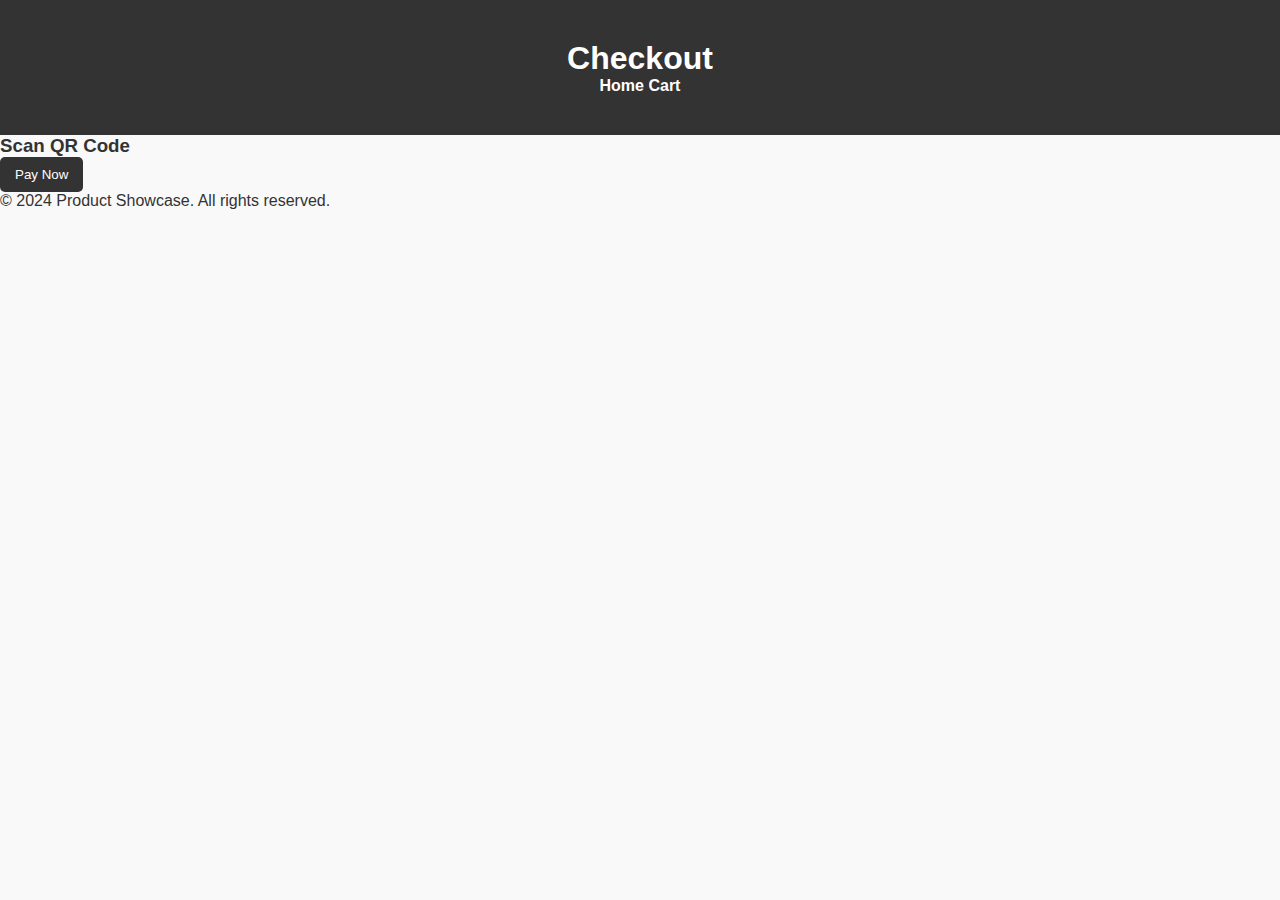
<file: checkout.html>
<!DOCTYPE html>
<html lang="en">
<head>
    <meta charset="UTF-8">
    <meta name="viewport" content="width=device-width, initial-scale=1.0">
    <title>Checkout</title>
    <link rel="stylesheet" href="css/style.css">
    <script src="https://cdnjs.cloudflare.com/ajax/libs/jquery/3.6.0/jquery.min.js"></script>
    <script src="https://davidshimjs.github.io/qrcodejs/qrcode.min.js"></script>
</head>
<body>

    <header>
        <h1>Checkout</h1>
        <nav>
            <a href="index.html">Home</a>
            <a href="cart.html">Cart</a>
        </nav>
    </header>

    <main>
        <div class="checkout-container">
            <form id="payment-form">
                <h3>Scan QR Code</h3>
                <div id="qrcode"></div>
                <button type="submit">Pay Now</button>
            </form>
        </div>
    </main>

    <footer>
        <p>&copy; 2024 Product Showcase. All rights reserved.</p>
    </footer>

    <script src="js/script.js"></script>
    <script>
        $(document).ready(function() {
            const upiId = "9423615978@ptyes"; // Replace with your UPI ID
            new QRCode(document.getElementById("qrcode"), upiId);
            $('#payment-form').on('submit', function(event) {
                event.preventDefault();
                alert(`Thank you for your purchase! Please pay ₹${calculateTotal()} to ${upiId}`);
                recordOrder();
            });
        });
    </script>
</body>
</html>
</file>
<file: css/style.css>
/* General Reset */
* {
    margin: 0;
    padding: 0;
    box-sizing: border-box;
}

body {
    font-family: Arial, sans-serif;
    background-color: #f9f9f9;
    color: #333;
}

/* Header */
header {
    background-color: #333;
    color: #fff;
    padding: 40px;
    text-align: center;
}

header nav ul {
    list-style: none;
    display: flex;
    justify-content: center;
    gap: 15px;
    flex-wrap: wrap;
}

header nav a {
    color: #fff;
    text-decoration: none;
    font-weight: bold;
}

/* Banner */
.banner {
    background: url('../images/banner.jpg') center/cover no-repeat;
    color: #fff;
    padding: 60px 20px;
    text-align: center;
    display: flex;
    align-items: center;
    justify-content: center;
    flex-direction: column;
}

/* Product Categories */
.product-category {
    padding: 40px 20px;
    max-width: 1200px;
    margin: 0 auto;
}

.product-category h2 {
    margin-bottom: 20px;
    color: #555;
    text-align: center;
}

.product-container {
    display: flex;
    flex-wrap: wrap;
    gap: 20px;
    justify-content: flex-start;
}

.product-card {
    background-color: #fff;
    border: 1px solid #ddd;
    border-radius: 8px;
    padding: 20px;
    width: calc(25% - 20px); /* 4 cards in each row */
    box-shadow: 0 4px 8px rgba(0, 0, 0, 0.1);
    text-align: center;
    transition: transform 0.3s;
}

.product-card:hover {
    transform: scale(1.05);
}

.product-card img {
    max-width: 100%;
    height: auto;
    border-radius: 5px;
}

.product-card h3 {
    margin-top: 10px;
    font-size: 1.2em;
}

.product-card p {
    color: #777;
}

.price {
    font-weight: bold;
    color: #333333;
    margin-top: 10px;
}

button {
    background-color: #333;
    color: #fff;
    border: none;
    padding: 10px 15px;
    border-radius: 5px;
    cursor: pointer;
    transition: background 0.3s;
}

button:hover {
    background-color: #555;
}

/* Responsive Styles */
@media (max-width: 1200px) {
    .product-card {
        width: calc(33.33% - 20px); /* 3 cards in a row */
    }
}

@media (max-width: 900px) {
    .product-card {
        width: calc(50% - 20px); /* 2 cards in a row */
    }
}

@media (max-width: 600px) {
    .banner {
        padding: 40px 10px;
        background-size: contain;
        flex-direction: column;
    }

    .product-container {
        flex-direction: column;
        align-items: center;
    }

    .product-card {
        width: 100%; /* 1 card in a row */
    }

    header nav ul {
        flex-direction: column;
        gap: 10px;
    }

    header {
        padding: 15px;
    }
    
    header nav a {
        font-size: 1em;
    }
}

/* Small Devices (max-width: 400px) */
@media (max-width: 400px) {
    header h1 {
        font-size: 1.5em;
    }

    .product-category h2 {
        font-size: 1.3em;
    }

    .product-card h3 {
        font-size: 1.1em;
    }

    button {
        padding: 8px 12px;
        font-size: 0.9em;
    }
}
</file>
